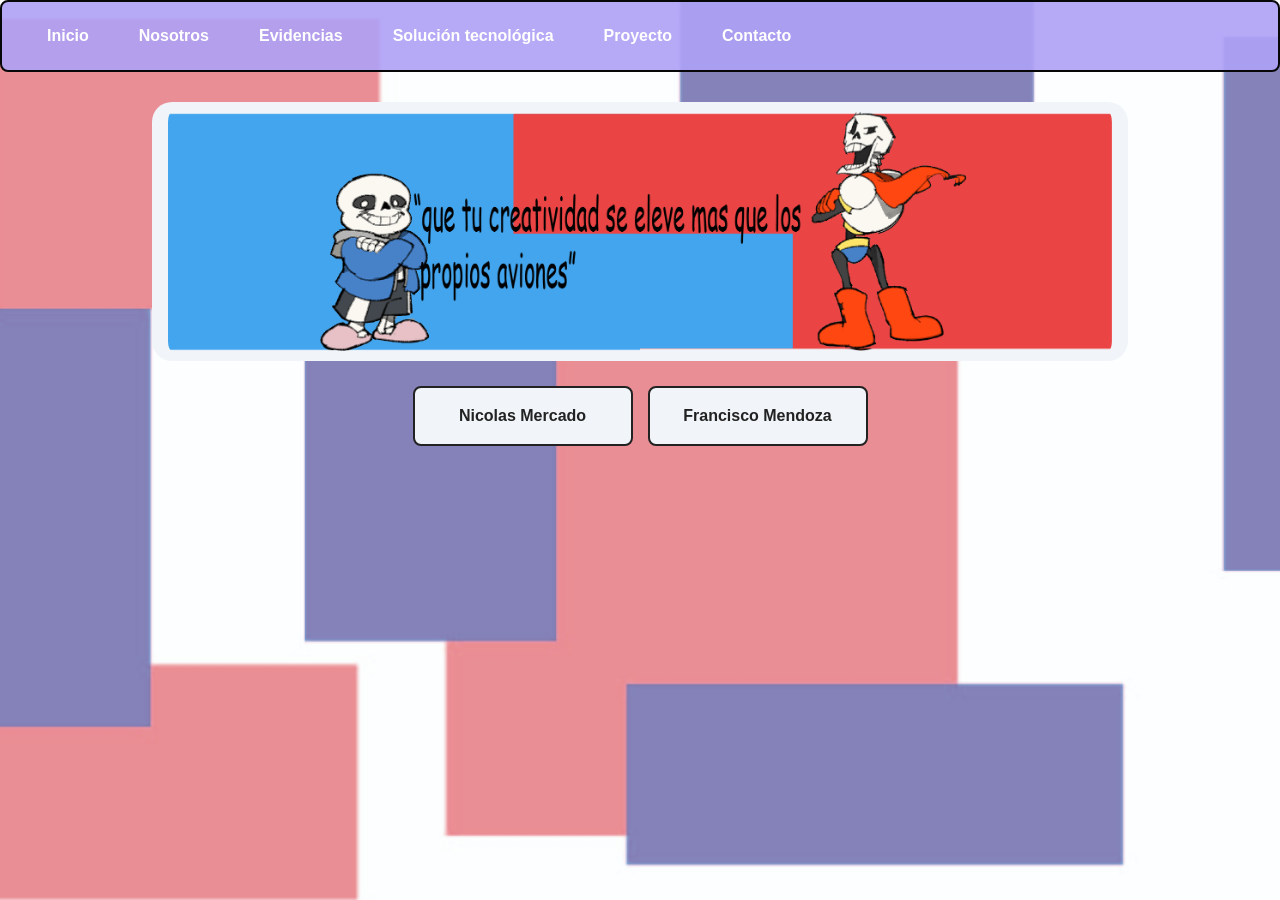
<file: contacto.html>
<!DOCTYPE html>
<html lang="es">
<head>
  <meta charset="UTF-8">
  <meta name="viewport" content="width=device-width, initial-scale=1.0">
  <title>Contacto</title>
  <link rel="stylesheet" href="css.css">

  <style>
    .principal2 {
      display: flex;
      flex-direction: column;
      align-items: center;
      gap: 25px;
      padding: 30px;
    }

    .contactobanner {
      max-width: 100%;
      height: auto;
    }

    .menumenu2 {
      display: flex;
      justify-content: center;
      flex-wrap: wrap;
      gap: 15px;
    }

    .menubutton2 {
      padding: 12px 24px;
      font-size: 16px;
      cursor: pointer;
    }

    #contenedor2 {
      width: 100%;
      text-align: center;
    }

    #contenedor2 img {
      display: none;
      max-width: 100%;
      height: auto;
      margin: 0 auto;
    }

    @media (max-width: 700px) {
      .principal2 {
        padding: 20px;
      }
    }
  </style>
</head>

<body class="contacto">

  <nav class="menu">
    <ul>
      <li><a href="index.html">Inicio</a></li>
      <li><a href="nosotros.html">Nosotros</a></li>
      <li><a href="evidencias.html">Evidencias</a></li>
      <li><a href="fdst.html">Solución tecnológica</a></li>
      <li><a href="proyecto.html">Proyecto</a></li>
      <li><a href="contacto.html">Contacto</a></li>
    </ul>
  </nav>

  <main class="principal2">

    <img
      class="contactobanner"
      src="bnnrctc.png"
      alt="Banner de contacto">

    <div class="menumenu2">
      <button
        class="menubutton2"
        type="button"
        onclick="mostrarImagen(1)">
        Nicolas Mercado
      </button>

      <button
        class="menubutton2"
        type="button"
        onclick="mostrarImagen(2)">
        Francisco Mendoza
      </button>
    </div>

    <div id="contenedor2">

      <img
        id="img1"
        class="cv"
        src="cvnii.png"
        alt="Hoja de vida de Nicolas Mercado">

      <img
        id="img2"
        class="cv"
        src="cvn.png"
        alt="Hoja de vida de Francisco Mendoza">

    </div>

  </main>

  <script>
    function mostrarImagen(numero) {
      const imagenes = document.querySelectorAll("#contenedor2 img");

      imagenes.forEach(function(imagen) {
        imagen.style.display = "none";
      });

      const imagenSeleccionada = document.getElementById("img" + numero);

      if (imagenSeleccionada) {
        imagenSeleccionada.style.display = "block";

        imagenSeleccionada.scrollIntoView({
          behavior: "smooth",
          block: "start"
        });
      }
    }
  </script>

</body>
</html>
</file>
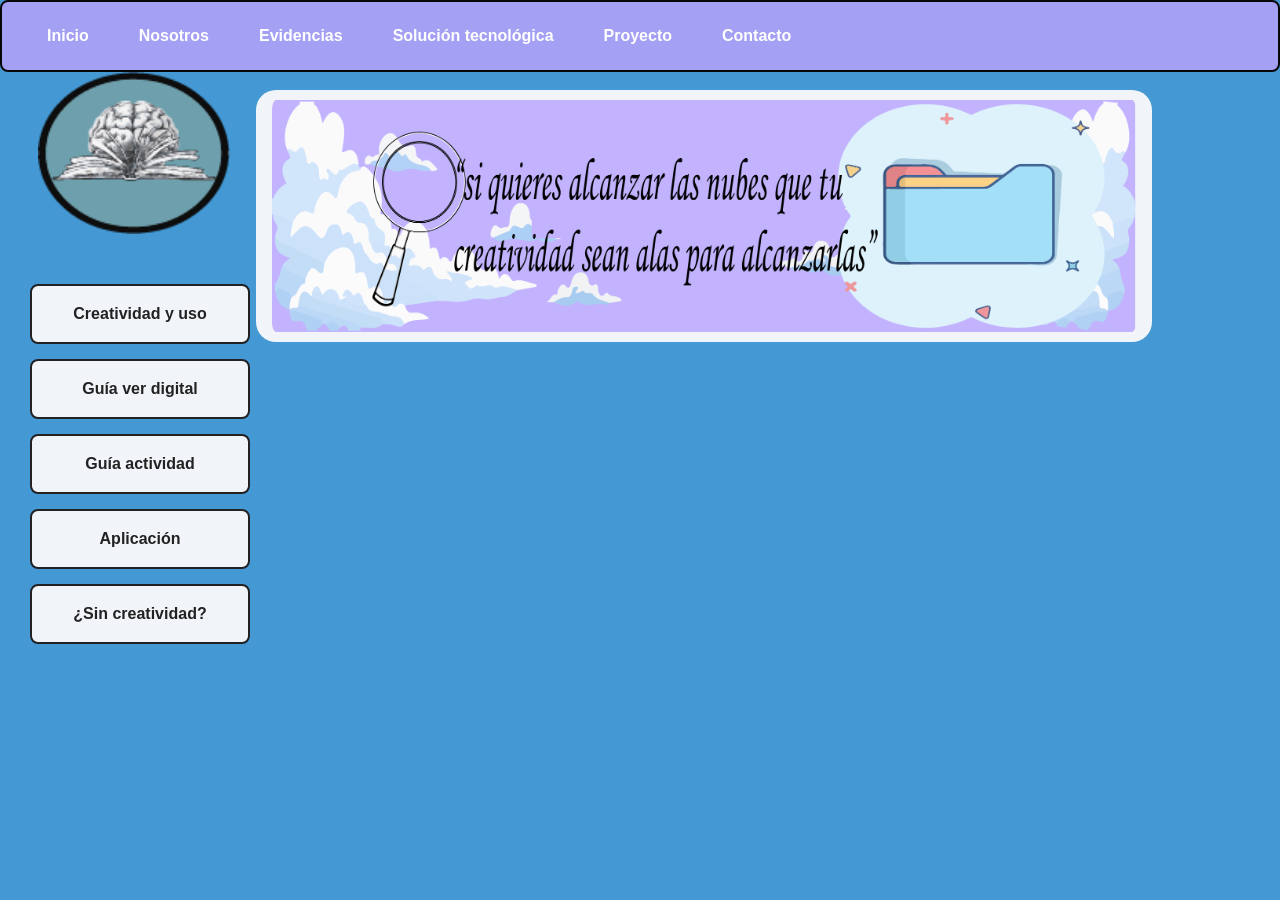
<file: evidencias.html>
<!DOCTYPE html>
<html lang="es">
<head>
  <meta charset="UTF-8">
  <meta name="viewport" content="width=device-width, initial-scale=1.0">
  <title>Evidencias</title>
  <link rel="stylesheet" href="css.css">

  <style>
    .principal {
      display: flex;
      align-items: flex-start;
      gap: 40px;
      padding: 30px;
    }

    .menumenu {
      display: flex;
      flex-direction: column;
      width: 220px;
      flex-shrink: 0;
      gap: 15px;
    }

    .menubutton {
      padding: 12px;
      font-size: 16px;
      cursor: pointer;
    }

    #contenedor {
      flex: 1;
      min-width: 0;
      text-align: center;
    }

    #contenedor img {
      display: none;
      width: 900px;
      max-width: 100%;
      height: auto;
      margin: 0 auto;
    }

    @media (max-width: 700px) {
      .principal {
        flex-direction: column;
        align-items: center;
        padding: 20px;
      }

      .menumenu {
        width: 100%;
        max-width: 320px;
      }

      #contenedor {
        width: 100%;
      }
    }
  </style>
</head>

<body style="background-color: #4499D4;">

  <nav class="menu">
    <ul>
      <li><a href="index.html">Inicio</a></li>
      <li><a href="nosotros.html">Nosotros</a></li>
      <li><a href="evidencias.html">Evidencias</a></li>
      <li><a href="fdst.html">Solución tecnológica</a></li>
      <li><a href="proyecto.html">Proyecto</a></li>
      <li><a href="contacto.html">Contacto</a></li>
    </ul>
  </nav>

  <img class="logo" src="minilogo.png" alt="Logo">

  <main class="principal">

    <div class="menumenu">
      <button class="menubutton" type="button" onclick="mostrarImagen(1)">
        Creatividad y uso
      </button>

      <button class="menubutton" type="button" onclick="mostrarImagen(2)">
        Guía ver digital
      </button>

      <button class="menubutton" type="button" onclick="mostrarImagen(3)">
        Guía actividad
      </button>

      <button class="menubutton" type="button" onclick="mostrarImagen(4)">
        Aplicación
      </button>

      <button class="menubutton" type="button" onclick="mostrarImagen(5)">
        ¿Sin creatividad?
      </button>
    </div>

    <div id="contenedor">
      <img id="img1" class="eviimagen" src="re1.png" alt="Creatividad y uso">

      <img id="img2" class="eviimagen" src="guia digital.png" alt="Guía digital">

      <img id="img3" class="eviimagen2" src="guia escrita.jpg" alt="Guía de actividad escrita">

      <img id="img4" class="eviimagen2" src="app1.png" alt="Aplicación tecnológica">

      <img id="img5" class="eviimagen" src="encuestadios.jpg" alt="Encuesta sobre creatividad">
    </div>

  </main>

  <img class="evidenciabanner" src="bnnrevdn.png" alt="Banner de evidencias">

  <script>
    function mostrarImagen(numero) {
      const imagenes = document.querySelectorAll("#contenedor img");

      imagenes.forEach(function(imagen) {
        imagen.style.display = "none";
      });

      const imagenSeleccionada = document.getElementById("img" + numero);

      if (imagenSeleccionada) {
        imagenSeleccionada.style.display = "block";

        imagenSeleccionada.scrollIntoView({
          behavior: "smooth",
          block: "start"
        });
      }
    }
  </script>

</body>
</html>
</file>
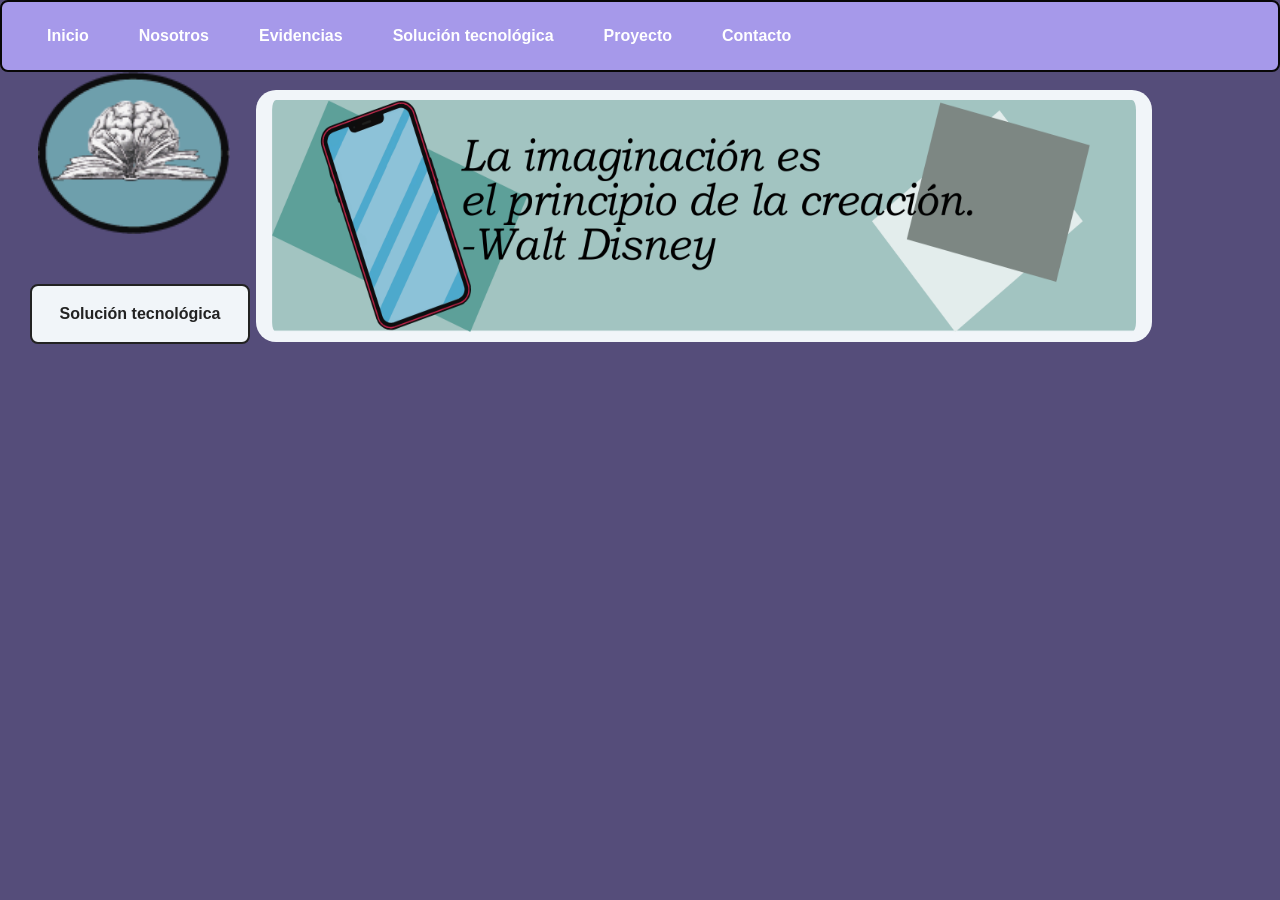
<file: fdst.html>
<!DOCTYPE html>
<html lang="es">

<head>
  <meta charset="UTF-8">
  <meta name="viewport" content="width=device-width, initial-scale=1.0">
  <title>Solución tecnológica</title>

  <link rel="stylesheet" href="css.css">

  <style>
    .principal {
      display: flex;
      align-items: flex-start;
      gap: 40px;
      padding: 30px;
    }

    .menumenu {
      display: flex;
      flex-direction: column;
      width: 220px;
      gap: 15px;
      flex-shrink: 0;
    }

    .menubutton {
      padding: 12px;
      font-size: 16px;
      cursor: pointer;
    }

    #contenedor2 {
      flex: 1;
      min-width: 0;
      text-align: center;
    }

    #contenedor2 .grupo-imagenes {
    justify-content: flex-start;
    padding-left: 20px;
    box-sizing: border-box;
}


    #contenedor2 .grupo-imagenes img {
      display: block;
      width: calc((100% - 30px) / 3);
      max-width: 300px;
      height: auto;
      object-fit: contain;
      margin: 0;
      border-radius: 8px;
    }

    @media (max-width: 700px) {
      .principal {
        flex-direction: column;
        align-items: center;
        padding: 20px;
      }

      .menumenu {
        width: 100%;
        max-width: 320px;
      }

      #contenedor2 {
        width: 100%;
      }

      #contenedor2 .grupo-imagenes img {
        width: 100%;
        max-width: 400px;
      }
    }
  </style>
</head>

<body style="background-color: #554D7A;">

  <nav class="menu">
    <ul>
      <li><a href="index.html">Inicio</a></li>
      <li><a href="nosotros.html">Nosotros</a></li>
      <li><a href="evidencias.html">Evidencias</a></li>
      <li><a href="fdst.html">Solución tecnológica</a></li>
      <li><a href="proyecto.html">Proyecto</a></li>
      <li><a href="contacto.html">Contacto</a></li>
    </ul>
  </nav>

  <img class="logo" src="minilogo.png" alt="Logo">

  <main class="principal">

    <div class="menumenu">
      <button
        class="menubutton"
        type="button"
        onclick="mostrarImagen(1)">
        Solución tecnológica
      </button>
    </div>

    <div id="contenedor2">

      <div id="img1" class="grupo-imagenes contenido">
        <img src="app1.png" alt="Solución tecnológica 1">
        <img src="app2.png" alt="Solución tecnológica 2">
        <img src="app3.png" alt="Solución tecnológica 3">
      </div>

    </div>

  </main>

  <img
    class="nosotrosbanner"
    src="bnnrst.png"
    alt="Banner de solución tecnológica">

  <script>
    function mostrarImagen(numero) {
      const contenidos = document.querySelectorAll(
        "#contenedor2 .contenido"
      );

      contenidos.forEach(function(contenido) {
        contenido.style.display = "none";
      });

      const seleccionado = document.getElementById("img" + numero);

      if (seleccionado) {
        seleccionado.style.display = "flex";

        seleccionado.scrollIntoView({
          behavior: "smooth",
          block: "start"
        });
      }
    }
  </script>

</body>
</html>
</file>
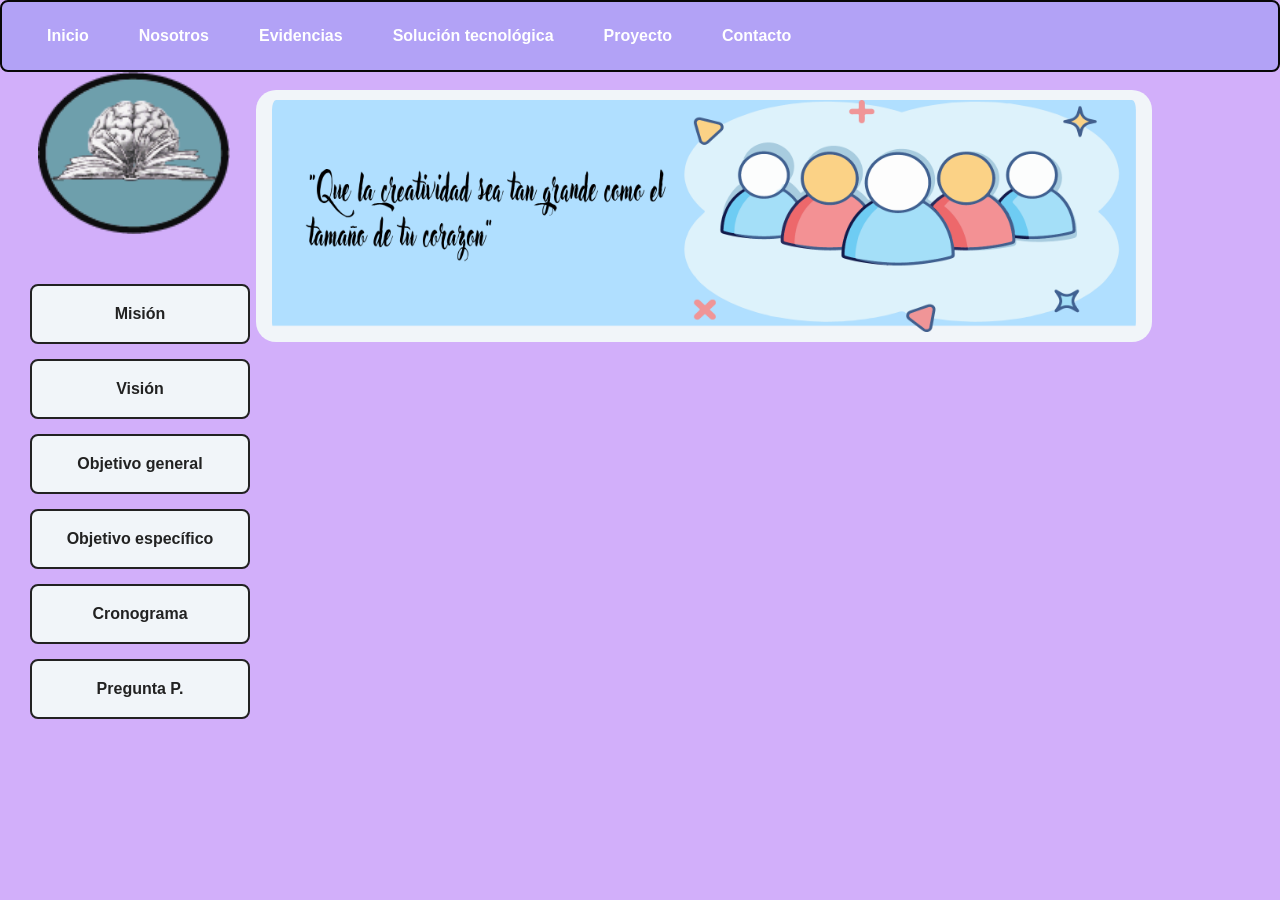
<file: nosotros.html>
<!DOCTYPE html>
<html lang="es">
<head>
  <meta charset="UTF-8">
  <meta name="viewport" content="width=device-width, initial-scale=1.0">
  <title>Nosotros</title>

  <link rel="stylesheet" href="css.css">

  <style>
    /* Contenido principal */
    .principal {
      display: flex;
      align-items: flex-start;
      gap: 40px;
      padding: 30px;
    }

    /* Botones verticales */
    .menumenu {
      display: flex;
      flex-direction: column;
      width: 220px;
      flex-shrink: 0;
      gap: 15px;
    }

    .menubutton {
      padding: 12px;
      font-size: 16px;
      cursor: pointer;
    }

    /* Contenedor de imágenes */
    #contenedor {
      flex: 1;
      min-width: 0;
      text-align: center;
    }

    #contenedor img {
      display: none;
      width: 900px;
      max-width: 100%;
      height: auto;
      margin: 0 auto;
    }

    /* Adaptación a pantallas pequeñas */
    @media (max-width: 700px) {
      .principal {
        flex-direction: column;
        align-items: center;
        padding: 20px;
      }

      .menumenu {
        width: 100%;
        max-width: 320px;
      }

      #contenedor {
        width: 100%;
      }
    }
  </style>
</head>

<body style="background-color: #D2AFFA;">

  <!-- Menú superior -->
  <nav class="menu">
    <ul>
      <li><a href="index.html">Inicio</a></li>
      <li><a href="nosotros.html">Nosotros</a></li>
      <li><a href="evidencias.html">Evidencias</a></li>
      <li><a href="fdst.html">Solución tecnológica</a></li>
      <li><a href="proyecto.html">Proyecto</a></li>
      <li><a href="contacto.html">Contacto</a></li>
    </ul>
  </nav>

  <!-- Logo -->
  <img class="logo" src="minilogo.png" alt="Logo">

  <!-- Botones e imágenes -->
  <main class="principal">

    <div class="menumenu">
      <button class="menubutton" type="button"
        onclick="mostrarImagen(1)">Misión</button>

      <button class="menubutton" type="button"
        onclick="mostrarImagen(2)">Visión</button>

      <button class="menubutton" type="button"
        onclick="mostrarImagen(3)">Objetivo general</button>

      <button class="menubutton" type="button"
        onclick="mostrarImagen(4)">Objetivo específico</button>

      <button class="menubutton" type="button"
        onclick="mostrarImagen(5)">Cronograma</button>

      <button class="menubutton" type="button"
        onclick="mostrarImagen(6)">Pregunta P.</button>
    </div>

    <div id="contenedor">
      <img id="img1" src="mision.jpg" alt="Misión">

      <img id="img2" src="vision.jpg" alt="Visión">

      <img id="img3" src="objetivo general.jpg"
        alt="Objetivo general">

      <img id="img4" src="objetivo especifico.jpg"
        alt="Objetivo específico">

      <img id="img5" class="crono" src="crng.png"
        alt="Cronograma">

      <img id="img6" src="pp.png"
        alt="Pregunta del proyecto">
    </div>

  </main>

  <!-- Banner inferior -->
  <img class="nosotrosbanner"
    src="bnnrnstrs.png" alt="Banner de Nosotros">

  <!-- Función para mostrar las imágenes -->
  <script>
    function mostrarImagen(numero) {
      const imagenes =
        document.querySelectorAll("#contenedor img");

      imagenes.forEach(function(imagen) {
        imagen.style.display = "none";
      });

      const imagenSeleccionada =
        document.getElementById("img" + numero);

      if (imagenSeleccionada) {
        imagenSeleccionada.style.display = "block";

        imagenSeleccionada.scrollIntoView({
          behavior: "smooth",
          block: "start"
        });
      }
    }
  </script>

</body>
</html>
</file>
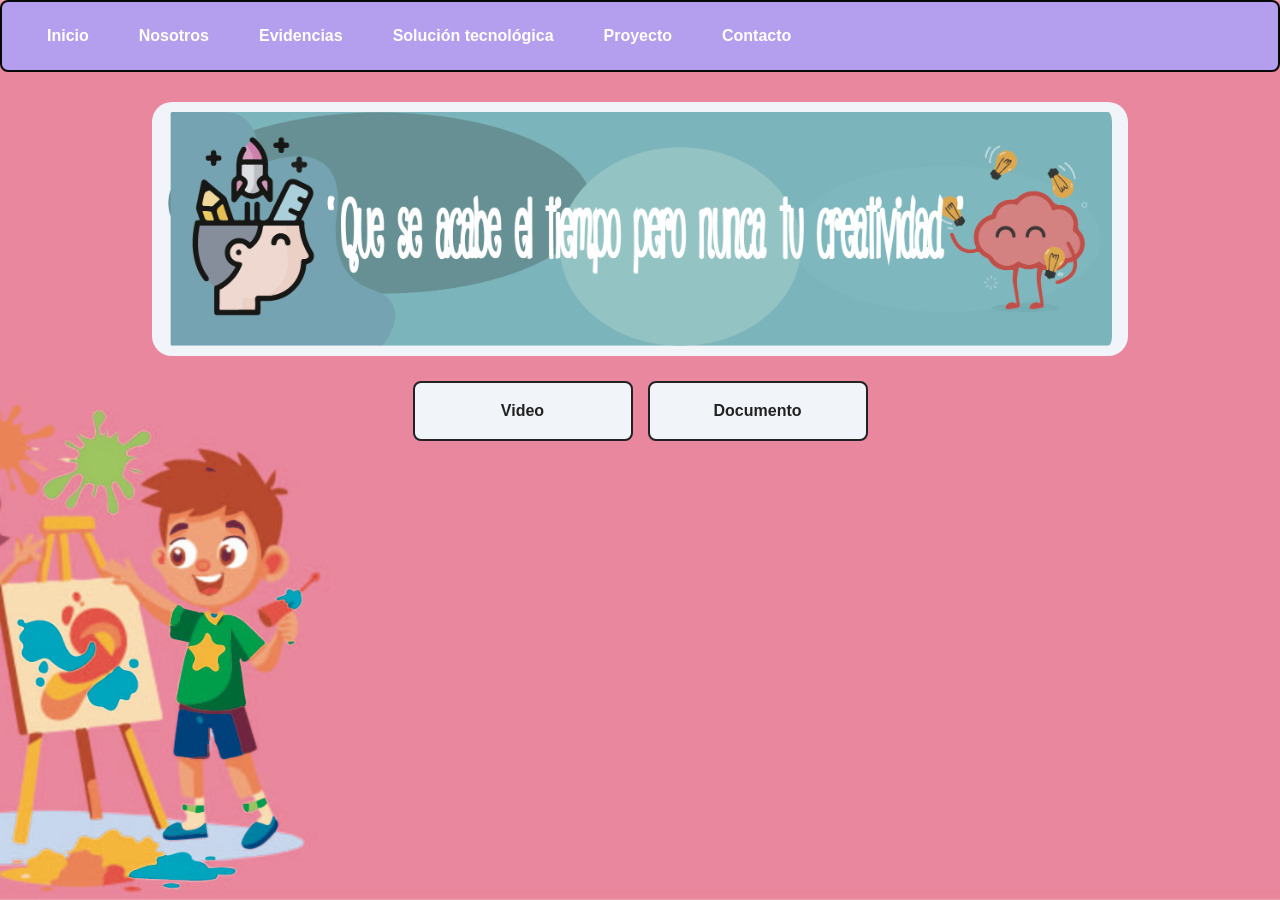
<file: proyecto.html>
<!DOCTYPE html>
<html lang="es">
<head>
  <meta charset="UTF-8">
  <meta name="viewport" content="width=device-width, initial-scale=1.0">
  <title>Proyecto</title>
  <link rel="stylesheet" href="css.css">

  <style>
    .principal2 {
      display: flex;
      flex-direction: column;
      align-items: center;
      gap: 25px;
      padding: 30px;
    }

    .proyectobanner {
      max-width: 100%;
      height: auto;
    }

    .menumenu2 {
      display: flex;
      justify-content: center;
      flex-wrap: wrap;
      gap: 15px;
    }

    .menubutton2 {
      padding: 12px 24px;
      font-size: 16px;
      cursor: pointer;
    }

    #contenedor2 {
      width: 100%;
      text-align: center;
    }

    #contenedor2 img {
      display: none;
      max-width: 100%;
      height: auto;
      margin: 0 auto;
    }

    #contenedor2 iframe {
      display: none;
      width: 900px;
      max-width: 100%;
      height: 506px;
      border: none;
      margin: 0 auto;
    }

    @media (max-width: 700px) {
      .principal2 {
        padding: 20px;
      }

      #contenedor2 iframe {
        height: 300px;
      }
    }
  </style>
</head>

<body class="proyecto">

  <nav class="menu">
    <ul>
      <li><a href="index.html">Inicio</a></li>
      <li><a href="nosotros.html">Nosotros</a></li>
      <li><a href="evidencias.html">Evidencias</a></li>
      <li><a href="fdst.html">Solución tecnológica</a></li>
      <li><a href="proyecto.html">Proyecto</a></li>
      <li><a href="contacto.html">Contacto</a></li>
    </ul>
  </nav>

  <main class="principal2">

    <img
      class="proyectobanner"
      src="bnnrpryct.png"
      alt="Banner del proyecto">

    <div class="menumenu2">
      <button class="menubutton2" type="button" onclick="mostrarImagen(1)">
        Video
      </button>

      <button class="menubutton2" type="button" onclick="mostrarImagen(2)">
        Documento
      </button>
    </div>

    <div id="contenedor2">

      <!-- Reemplaza el contenido del iframe por el enlace de inserción del video -->
      <iframe
        id="img1"
        src=""
        title="Video del proyecto"
        allowfullscreen>
      </iframe>

      <img
        id="img2"
        class="qrv"
        src="qr.jpg"
        alt="Código QR del documento">

    </div>

  </main>

  <script>
    function mostrarImagen(numero) {
      const elementos = document.querySelectorAll(
        "#contenedor2 img, #contenedor2 iframe"
      );

      elementos.forEach(function(elemento) {
        elemento.style.display = "none";
      });

      const elementoSeleccionado = document.getElementById("img" + numero);

      if (elementoSeleccionado) {
        elementoSeleccionado.style.display =
          elementoSeleccionado.tagName === "IFRAME" ? "block" : "block";

        elementoSeleccionado.scrollIntoView({
          behavior: "smooth",
          block: "start"
        });
      }
    }
  </script>

</body>
</html>
</file>
<file: css.css>
* {
    margin: 0;
    padding: 0;
    box-sizing: border-box;
}

body {
    font-family: Arial, sans-serif;
    text-align: center;
    background: #f0f0f0;
}

body.inicio {
  background-image: url("fondo inicio.jpg");
  background-size: cover;
  background-position: center;
  background-repeat: no-repeat;
  background-attachment: fixed;
}

body.nosotros {
  background-color: rgb(200, 136, 246);
}

body.proyecto {
  background-image: url("Sin título-1.jpg");
  background-size: cover;
  background-position: center;
  background-attachment: fixed;
}

body.contacto {
  background-image: url("fondo inicio.jpg");
  background-size: cover;
  background-position: center;
  background-attachment: fixed;
}

.menu {
    background-color: #afa2f7e7;
    color: #7a00fd;
    border: 2px solid #080707;
    border-radius: 8px;
    padding: 10px 20px;
    font-size: 16px;
    font-weight: bold;
    cursor: pointer;
    transition: 0.3s;
}

.menu ul {
    list-style: none;
    display: flex;
}

.menu ul li {
    position: relative;
}

.menu ul li a {
    display: block;
    padding: 15px 25px;
    color: white;
    text-decoration: none;
    transition: background-color 0.3s ease,
                color 0.3s ease,
                transform 0.3s ease;
    position: relative;
    text-decoration: none;
}

.menu ul li a::after {
    content: "";
    position: absolute;
    left: 50%;
    bottom: 5px;
    width: 0;
    height: 2px;
    background-color: #c4a1ff;
    transition: width 0.3s ease, left 0.3s ease;
}

.menu ul li a:hover::after {
    width: 80%;
    left: 10%;
}

.menu ul li a:hover {
    background-color: #7700ff;
    color: white;
}

.menu ul li ul {
    display: none;
    position: absolute;
    top: 100%;
    left: 0;
    background-color: #0059b3;
    min-width: 180px;
    flex-direction: column;
}

.menu ul li:hover ul {
    display: flex;
}

.menu ul li ul li a {
    padding: 12px 20px;
}

.menu ul li ul li a:hover {
    background-color: #0073e6;
}


.menumenu {
    display: flex;
    flex-wrap: wrap;
    justify-content: center;
    gap: 15px;
    margin: 20px auto;
}

.menumenu2 {
    display: flex;
    flex-direction: row;
    flex-wrap: wrap;
    justify-content: center;
    gap: 15px;
    width: 100%;
}

button {
    background-color: #f1f5f9;
    color: #222222;
    border: 2px solid #222222;
    border-radius: 8px;

    width: 220px;    
    height: 60px;

    padding: 12px 20px;
    font-size: 16px;    /* Tamaño del texto */
    font-weight: bold;
    cursor: pointer;
    transition: background-color 0.3s ease,
            color 0.3s ease,
            transform 0.3s ease;
}

button:hover {
    background-color: #222222;
    color: white;
}

.menubutton2 {
    padding: 12px 20px;
    font-size: 16px;
    cursor: pointer;
}


.principal2 {
    display: flex;
    flex-direction: column;
    align-items: center;
    gap: 20px;
    padding: 30px;
}

#contenedor2 {
    width: 100%;
    text-align: center;
}

#contenedor2 img {
    display: none;
    width: 600px;
    max-width: 100%;
    height: 500px;
    margin: 0 auto;
}

.cv {
    width: 100%;
    height: 50%;
    display: none;
}

.logo {
    position: relative;
    width: 15%;
    left: 3%;
    top: 3%;
    display: flex;
    align-items: center;
    color: #222;
    z-index: 1;
}

.eviimagen2 {
    position: absolute;
    width: 10%;
    height: 200px;
    border-radius: 20px;
    left: 25%;
    top: 40%;
    display: flex;
    justify-content: space-between;
    align-items: center;
    gap: 12px;
    padding: 10px;
    color: #222;
    z-index: 1;
}

.eviimagen {
    position: absolute;
    width: 100px;
    height: 600px;
    border-radius: 20px;
    left: 25%;
    top: 40%;
    display: flex;
    justify-content: space-between;
    align-items: center;
    gap: 12px;
    padding: 10px;
    color: #222;
    z-index: 1;
}

.cvnii {
    width: 600px;
    height: 800px;
    object-fit: cover;
    border-radius: 15px;
    position: absolute;
    top: 60px;
    left: 80px;
}

.cvn {
    width: 600px;
    height: 800px;
    object-fit: cover;
    border-radius: 15px;
    position: absolute;
    top: 60px;
    right: 80px;
}

.evidenciabanner {
    position: absolute;
    width: 70%;
    height: 28%;
    border-radius: 20px;
    left: 20%;
    top: 10%;
    display: flex;
    justify-content: space-between;
    align-items: center;
    gap: 12px;
    padding: 10px 16px;
    background: #f1f5f9;
    color: #222;
    z-index: 1;
}

.iniciobanner {
    position: absolute;
    width: 80%;
    border-radius: 20px;
    left: 10%;
    top: 10%;
    display: flex;
    justify-content: space-between;
    align-items: center;
    gap: 12px;
    padding: 4px;
    background: #f1f5f9;
    color: #222;
    z-index: 1;
}

.fotoinicio {
    position: absolute;
    width: 95%;
    border-radius: 20px;
    left: 3%;
    top: 54%;
    display: flex;
    justify-content: space-between;
    align-items: center;
    gap: 12px;
    padding: 10px 16px;
    background: #f1f5f9;
    color: #222;
    z-index: 1;
}

.contactobanner {
    position: relative;
    width: 80%;
    border-radius: 20px;
    left: 0%;
    top: 10%;
    display: flex;
    justify-content: space-between;
    align-items: center;
    gap: 12px;
    padding: 10px 16px;
    background: #f1f5f9;
    color: #222;
    z-index: 1;
}

.stbanner {
    position: relative;
    width: 80%;
    border-radius: 20px;
    left: 10%;
    top: 10%;
    display: flex;
    justify-content: space-between;
    align-items: center;
    gap: 12px;
    padding: 10px 16px;
    background: #f1f5f9;
    color: #222;
    z-index: 1;
}

.nosotrosbanner {
    position: absolute;
    width: 70%;
    height: 28%;
    border-radius: 20px;
    left: 20%;
    top: 10%;
    display: flex;
    justify-content: space-between;
    align-items: center;
    gap: 12px;
    padding: 10px 16px;
    background: #f1f5f9;
    color: #222;
    z-index: 1;
}

.proyectobanner {
    position: relative;
    width: 80%;
    height: 30%;
    border-radius: 20px;
    left: 0%;
    top: -5%;
    display: flex;
    justify-content: space-between;
    align-items: center;
    gap: 12px;
    padding: 10px 16px;
    background: #f1f5f9;
    color: #222;
    z-index: 1;
}

.crono {
    position: relative;
    width: 3000px;
    height: 3000px;
    border-radius: 20px;
    left: -10%;
    top: 35%;
    display: flex;
    justify-content: space-between;
    align-items: center;
    gap: 12px;
    padding: 10px;
    color: #222;
    z-index: 1;
}

.qrv {
    position: relative;
    width: 15%;
    left: 0%;
    top: 50%;
    display: flex;
    align-items: center;
    color: #222;
    z-index: 1;
}

.st {
    position: absolute;
    width: 3%;
    border-radius: 20px;
    left: 32%;
    top: 37%;
    display: flex;
    justify-content: space-between;
    align-items: center;
    gap: 12px;
    padding: 10px;
    color: #222;
    z-index: 1;
}

.grupo-imagenes {
    display: none;
    flex-direction: row;
    justify-content: center;
    align-items: flex-start;
    flex-wrap: wrap;
    gap: 20px;
    width: 100%;
}

.grupo-imagenes img {
    display: block;
    width: 30%;
    max-width: 300px;
    height: auto;
    position: static;
}
</file>
